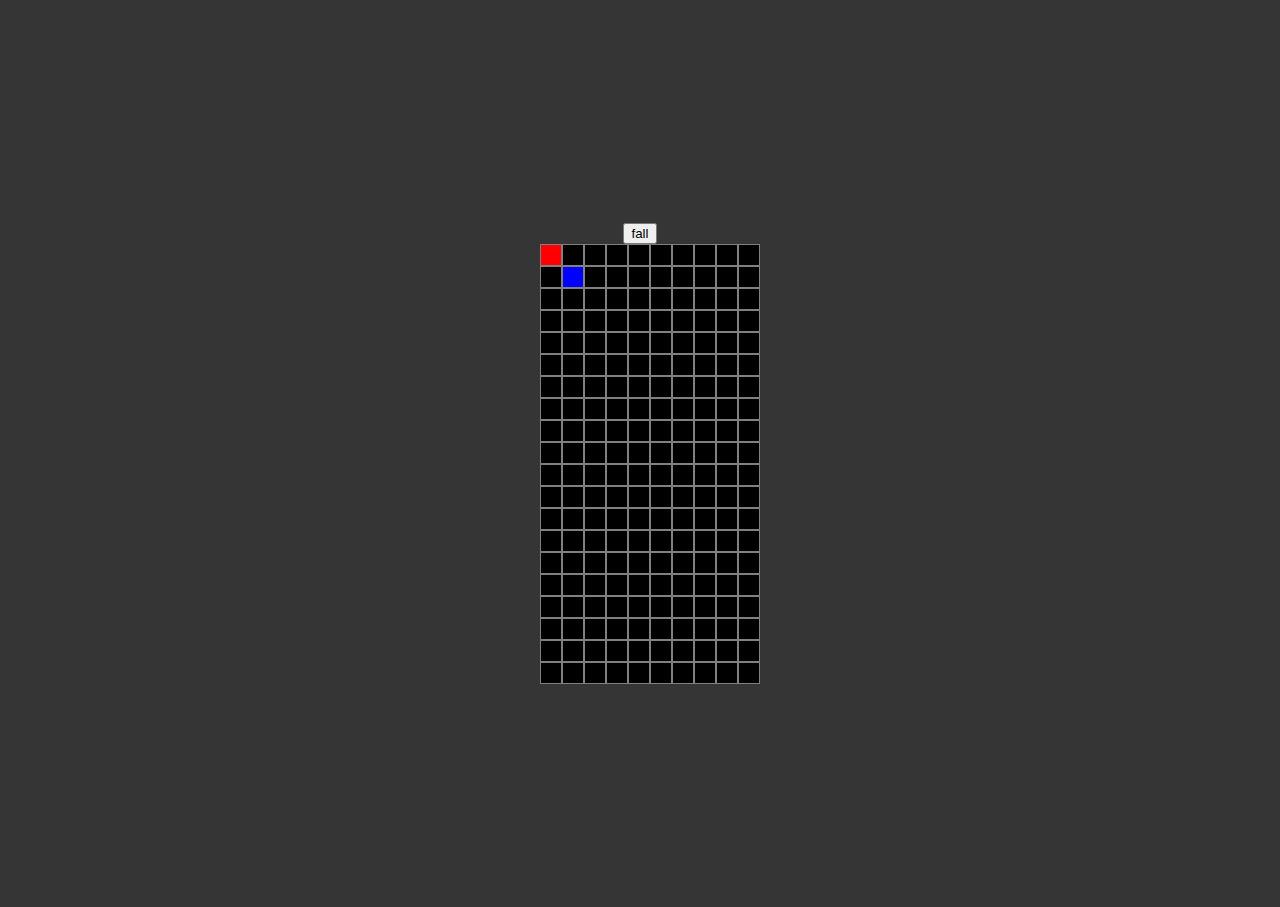
<file: DGT/tetris/index.html>
<!DOCTYPE html>
<html>
	<head>
		<meta charset="utf-8">
		<meta name="viewport" content="width=device-width">
		<title></title>
		<link href="style.css" rel="stylesheet" type="text/css" />
		<script src="script.js"></script>
		<script data-ad-client="ca-pub-6258429673208786" async src="https://pagead2.googlesyndication.com/pagead/js/adsbygoogle.js"></script>
	</head>
	<body>
        <button onclick="fall()">fall</button>
        <div id="grid">
        </div>
	</body>
</html>
</file>
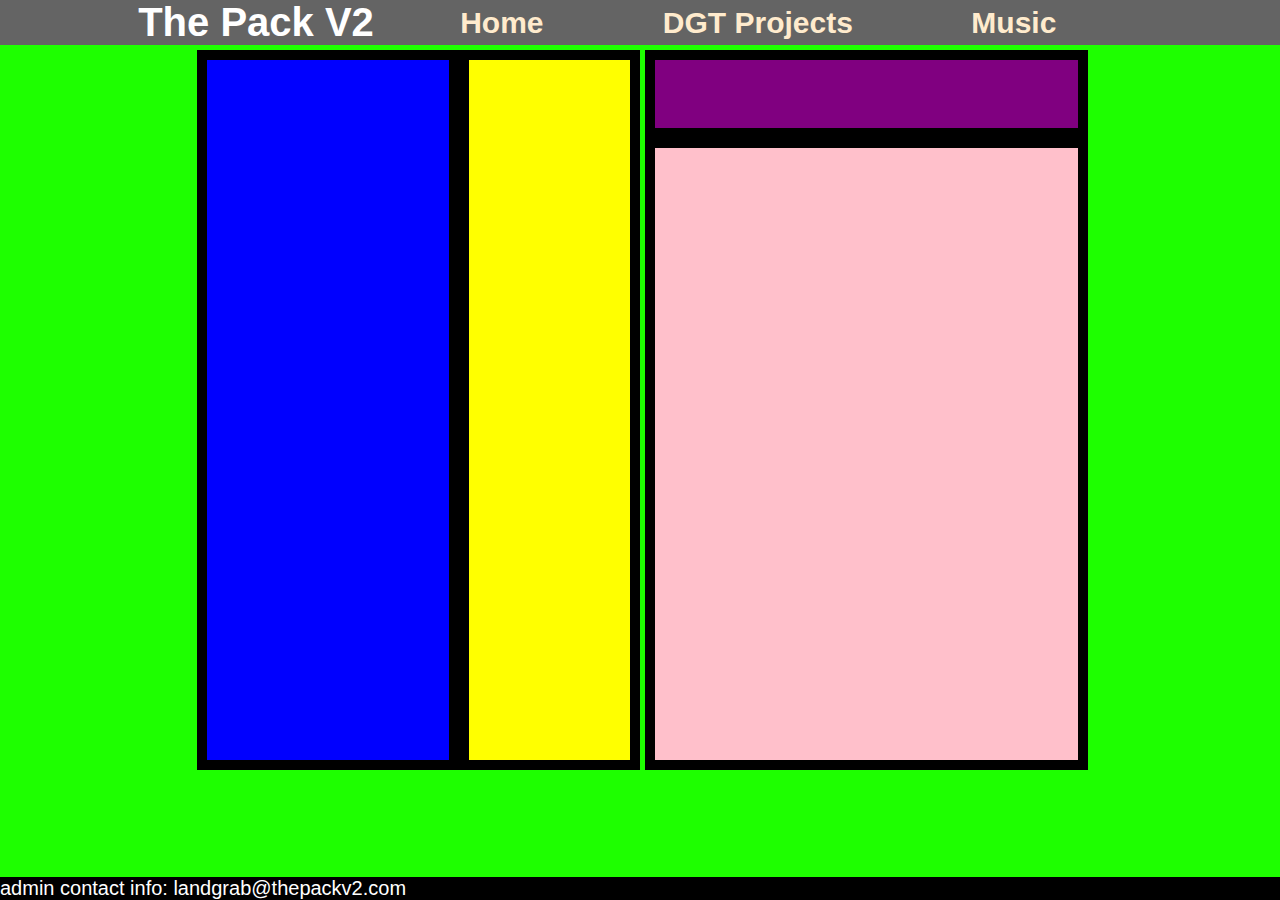
<file: future projects/project macartney/index.html>
<!DOCTYPE html>
<html>
	<head>
		<meta charset="utf-8">
		<meta name="viewport" content="width=device-width">
		<title></title>
		<link href="style.css" rel="stylesheet" type="text/css" />
		<script src="script.js"></script>
	</head>
	<body>
		<div id = "wrapper">
			<div id ="top">
					<j class = "name" >The Pack V2</j>
					<a class = "links" href="../../index.html">Home</a>
					<a class = "links" href="../../DGT.html">DGT Projects</a>
					<a class = "links" href="../../music.html">Music</a>

				</div>
                    <div id = "main">
						<div id= "leftside">
							<div id="gens">

							</div>
							<div id="inventory">

							</div>
						</div>
						<div id="rightside">
							<div id="list">

							</div>
							<div id="menu">

							</div>
						</div>
                    </div>
					<div  class="footertext">
					admin contact info: landgrab@thepackv2.com
					</div>
				</div>

			</div>
		</div>
	</body>
</html>
</file>
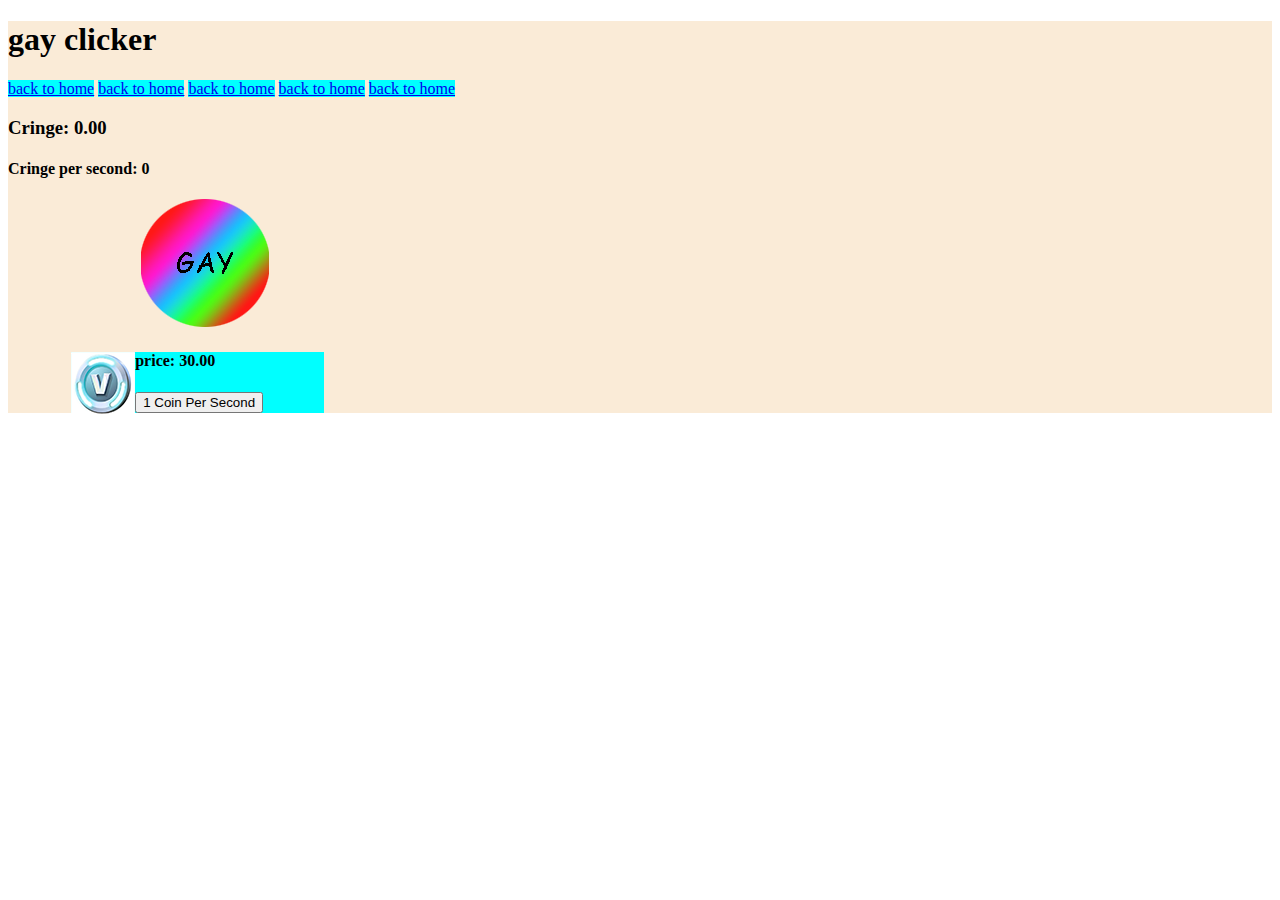
<file: DGT/gay/gay.html>
<!DOCTYPE html>
<html>
	<head>
		<meta charset="utf-8">
		<meta name="viewport" content="width=device-width">
		<title></title>
	</head>
	<body>
        <style>
		#wrapper {
    background-color: antiquewhite;
}
#a {
    margin-left: 10.5%;
}
#buygps {
    background-color: aqua;
    width: 20%;
    margin-left: 5%;

}
#vbux {
    float: left;
}
.home {
    background-color: aqua;
}
</style>
</head>
<div id="wrapper">
<body>
    <div>
<h1>gay clicker</h1>
<a href="../../index.html" class = "home">back to home</a>
<a href="../../index.html" class = "home">back to home</a>  
<a href="../../index.html" class = "home">back to home</a>
<a href="../../index.html" class = "home">back to home</a>
<a href="../../index.html" class = "home">back to home</a>
    </div>
<h3 id="cringe"></h3>
<h4 id="cringePS">h</h3>
<img id ="a" src="images/gay.png" onclick ="gainCringe()"/>
<div id = "buygps">
    <img id = "vbux" src="images/vbux.png"/>
    
    <h4 id="cpsPr">price: 30</h4>
    <button onclick ="getCringePS()">1 Coin Per Second</button>
</div>
<script>
    // 5/10/20 changed all values from gays to cringe
    // default score and prestige amounts
var score = 0;
var will = 0;
var amount1 = 0;
    // default currency amounts
var cringe = 0;
var cringePS = 0;
var cringePC = 1;
var cpsP = 30;


function gainCringe() {

cringe += cringePC;

}
setInterval(function renderCoins() {
    var cringeA = cringe.toFixed(2);
    document.getElementById("cringe").innerHTML = "Cringe: " + cringeA;

})


setInterval(function renderCoinsPS() {

    document.getElementById("cringePS").innerHTML = "Cringe per second: " + cringePS;

})

function getCringePS(){

if (cringe >= cpsP){
    score += 15;
    cringePS += 1;
    cringe -= cpsP;
    cpsP *= 1.3;
    amount1 += 1;
    // i hate this, math.round() refuses to work with a variable
    // you have no idea how long i spent trying to make it to work, i absoloutly despise math.round()
    document.getElementById("cpsPr").innerHTML = "price: " + cpsP;
}
else{
    alert("Sorry, you don't have enough coins.")
}
}
// YES IT FINNALY WORKED
// AFTER HOURS OF TRYING WORK AROUNDS I COPY PASTED CODE THAT I ALREADY USED IN THIS WEBSITE FOR EVERY OTHER VISIBLE VARIABLE
setInterval(function rendercpsP() {
    // math.round() is gay so i used .tofixed(2) instead and it worked first time with no problems
    var cpsPA = cpsP.toFixed(2);
    document.getElementById("cpsPr").innerHTML = "price: " + cpsPA;
})
setInterval(function coinPS(){

cringe += cringePS;
}, 1000)



</script>
	</body>
</html>
</file>
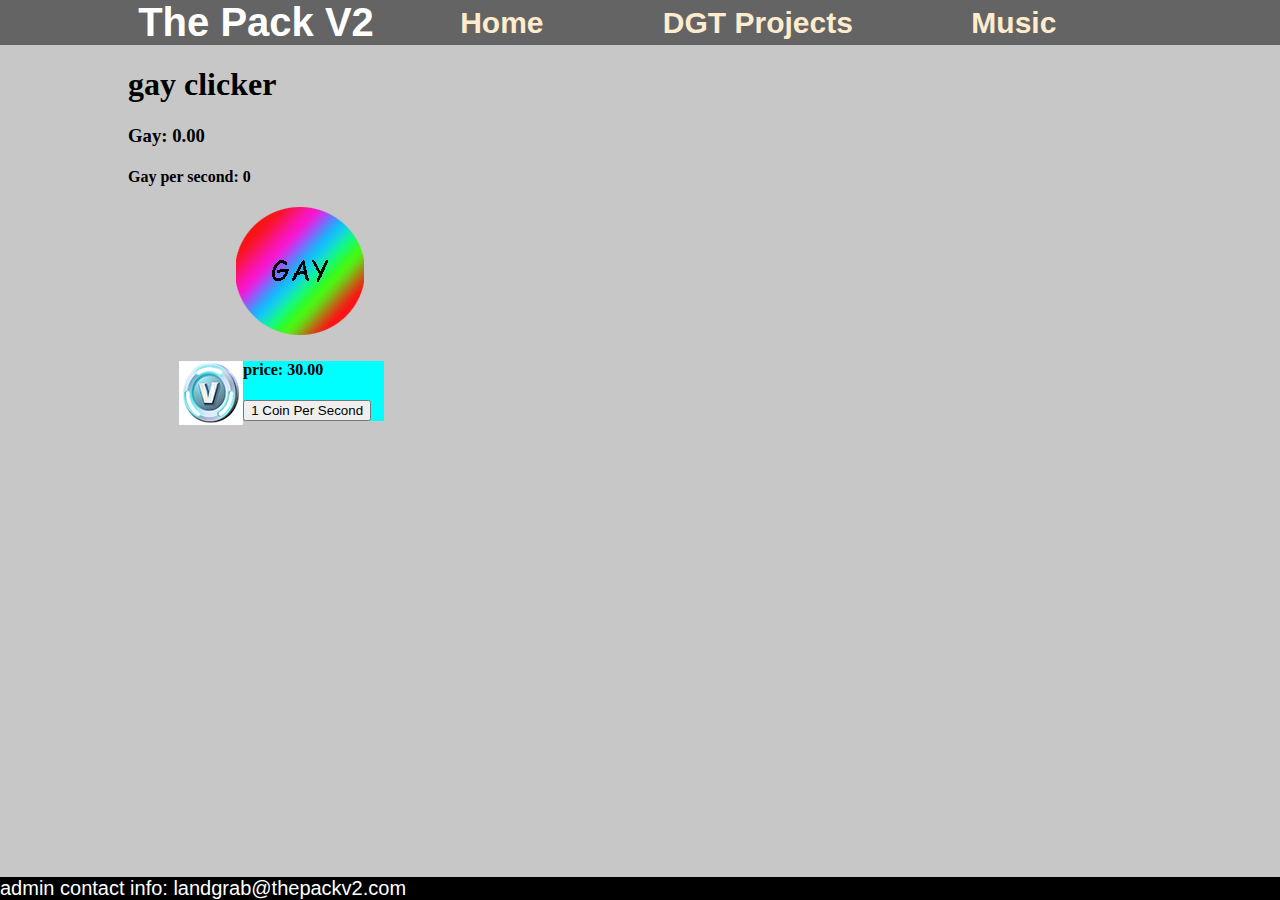
<file: DGT/gayv2/gayV2.html>
<!DOCTYPE html>
<html>
	<head>
		<meta charset="utf-8">
		<meta name="viewport" content="width=device-width">
		<title></title>
		<link href="style.css" rel="stylesheet" type="text/css" />
		<script src="script.js" defer></script>
		<script data-ad-client="ca-pub-6258429673208786" async src="https://pagead2.googlesyndication.com/pagead/js/adsbygoogle.js"></script>
	</head>
	<body>
		<div id = "wrapper">
			<div id ="top">
					<j class = "name" >The Pack V2</j>
					<a class = "links" href="../../index.html">Home</a>
					<a class = "links" href="../../DGT.html">DGT Projects</a>
					<a class = "links" href="../../music.html">Music</a>

				</div>
				<div id="mainarea">
                    <div id = "main">
                        <div>
                            <h1>gay clicker</h1>
                                </div>
                            <h3 id="gay"></h3>
                            <h4 id="gayps">h</h3>
                            <img id ="a" src="images/gay.png" onclick ="clickG()"/>
                            <div id = "buygps">
                                <img id = "vbux" src="images/vbux.png"/>
                                
                                <h4 id="gen1"></h4>
                                <button onclick ="bvbux()">1 Coin Per Second</button>
                            </div>
                    </div>
			    </div>
					<div  class="footertext">
					admin contact info: landgrab@thepackv2.com
					</div>
				</div>

			</div>
		</div>
	</body>
</html>
</file>
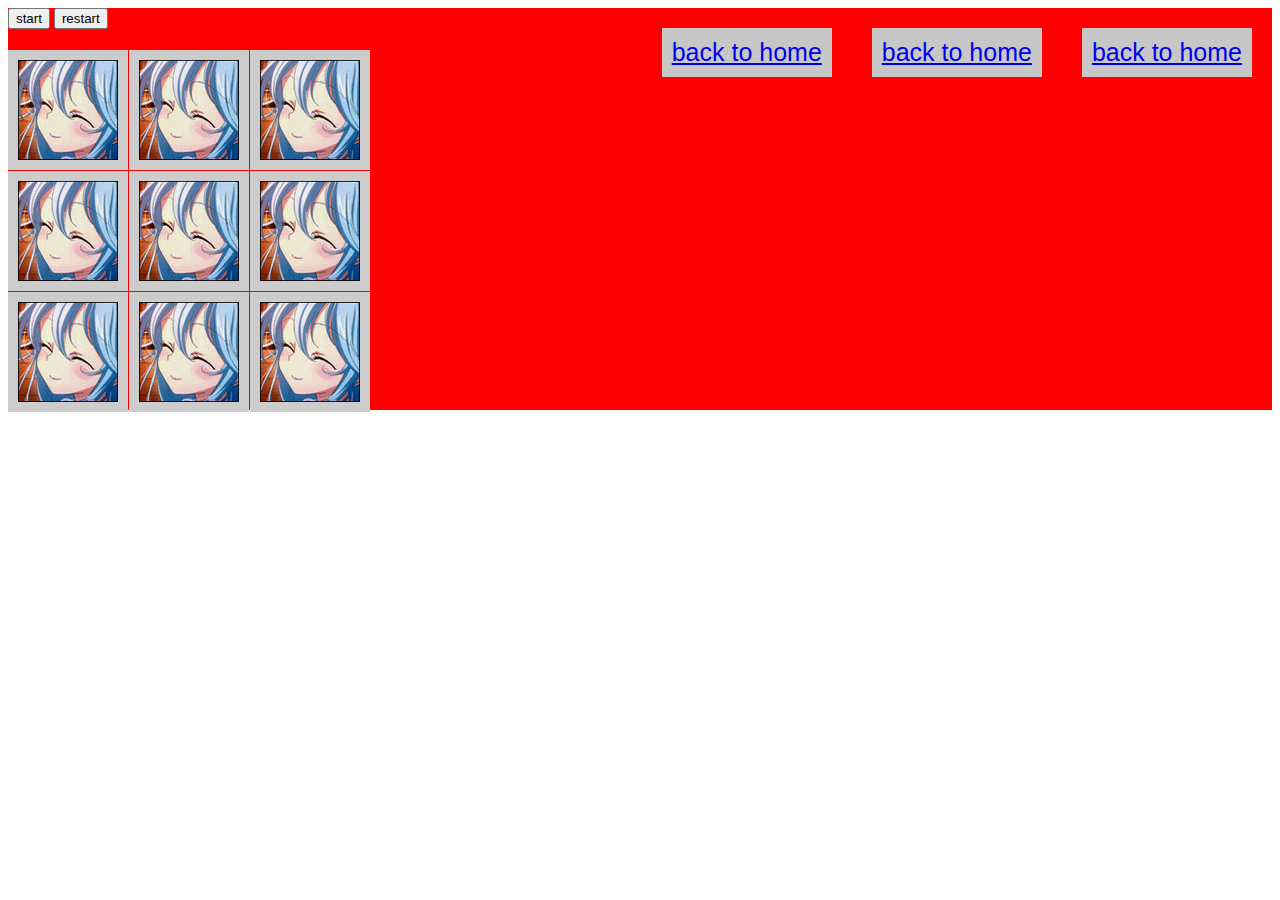
<file: DGT/naught/naught.html>
<!DOCTYPE html>
<html>
	<head>
		<meta charset="utf-8">
		<meta name="viewport" content="width=device-width">
		<title></title>
		<link href="naught.css" rel="stylesheet" type="text/css" />
		<script src="naught.js"></script>
	</head>
	<body>
        <div id = 'wrapper'>
		<button onclick = "start()">start</button>
        <button onclick = "restart()">restart</button>
        <a href="../../index.html" class = "home">back to home</a>
        <a href="../../index.html" class = "home">back to home</a>
        <a href="../../index.html" class = "home">back to home</a>
        <h1 id = "timer"></h1>
        <div class="grid">
            <img id = "image0" onclick = "press(0, 'image0')" src = "naughtimages/naughtN.gif">
            <img id = "image1" onclick = "press(1, 'image1')" src = "naughtimages/naughtN.gif">
            <img id = "image2" onclick = "press(2, 'image2')" src = "naughtimages/naughtN.gif">
            <img id = "image3" onclick = "press(3, 'image3')" src = "naughtimages/naughtN.gif">
            <img id = "image4" onclick = "press(4, 'image4')" src = "naughtimages/naughtN.gif">
            <img id = "image5" onclick = "press(5, 'image5')" src = "naughtimages/naughtN.gif">
            <img id = "image6" onclick = "press(6, 'image6')" src = "naughtimages/naughtN.gif">
            <img id = "image7" onclick = "press(7, 'image7')" src = "naughtimages/naughtN.gif">
            <img id = "image8" onclick = "press(8, 'image8')" src = "naughtimages/naughtN.gif">
    </div>
</div>
	</body>
</html>
</file>
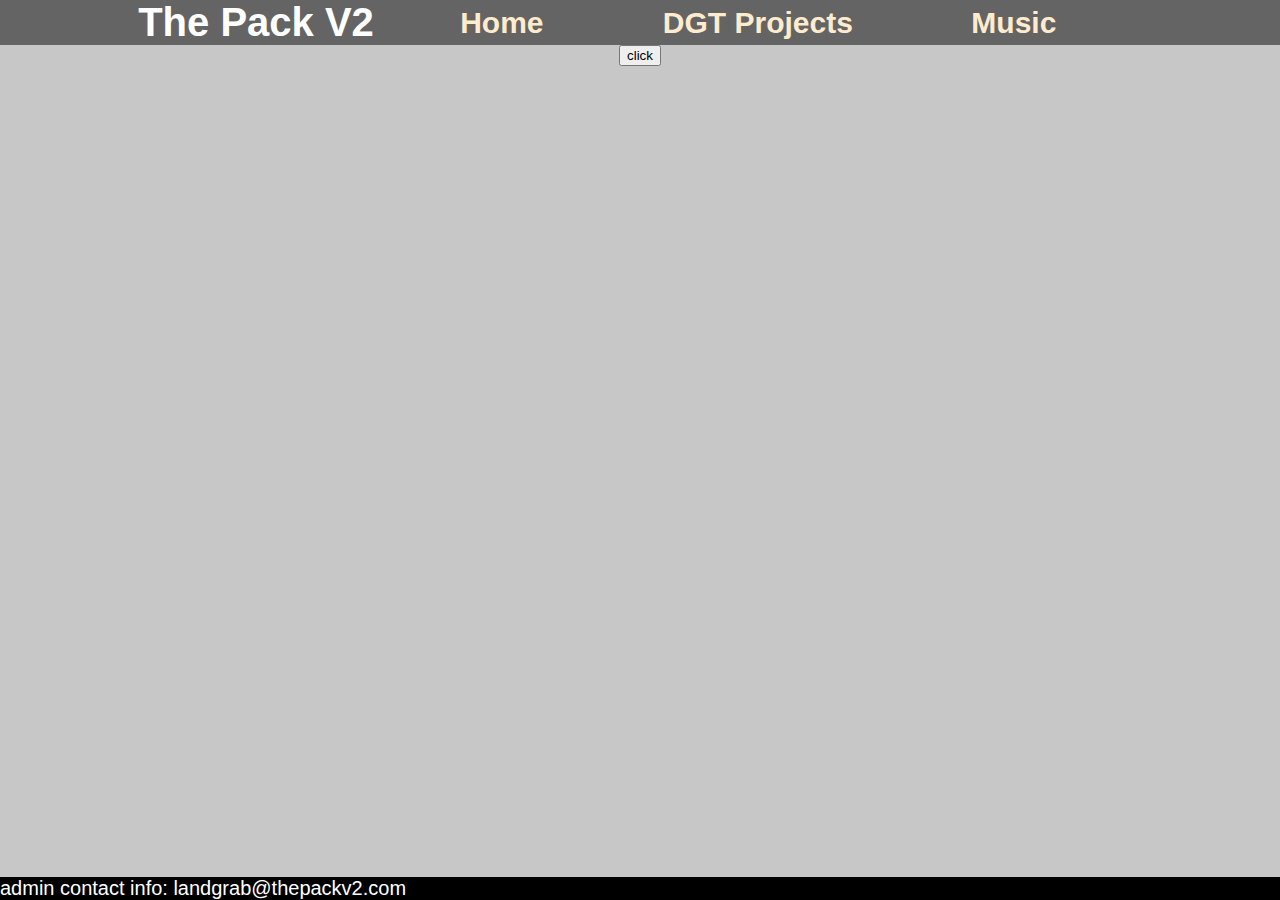
<file: future projects/project macartney/test.html>
<!DOCTYPE html>
<html>
	<head>
		<meta charset="utf-8">
		<meta name="viewport" content="width=device-width">
		<title></title>
		<link href="style.css" rel="stylesheet" type="text/css" />
        <style>a:link {
            text-decoration: none;
        }
        a:visited {
            text-decoration: none;
        }
        #top {
            background-color: rgb(100, 100, 100);
            width: 100%;
            display: flex;
            flex-wrap: wrap;
            flex: 1;
            justify-content: center;
        }
        .name {
            text-align: left;
            font-size: 40px;
            font-weight: 700;
            font-family: -apple-system, BlinkMacSystemFont, 'Segoe UI', Roboto, Oxygen, Ubuntu, Cantarell, 'Open Sans', 'Helvetica Neue', sans-serif;
            color: white;
        }
        .links {
            font-size: 30px;
            font-family: -apple-system, BlinkMacSystemFont, 'Segoe UI', Roboto, Oxygen, Ubuntu, Cantarell, 'Open Sans', 'Helvetica Neue', sans-serif;
            font-weight: 600;
            color: blanchedalmond;
            text-align: center;
            float: right;
            width: 20%;
        }
        #banner {
            background-color: rgb(100, 100, 100);
        }
        #wrapper {
            background-color: rgb(199, 199, 199);
        }
        body {
            margin: 0px;
            background-color: rgb(199, 199, 199);
        }
        #mainarea {
            background-color: rgb(199, 199, 199);
        }
        #main {
            background-color: rgb(199, 199, 199);
            padding-left: 10%;
            width: 80%;
            padding-right: 10%;
        }
        #footer {
            background-color: black;
            height: 30px;
            width: 100%;
        }
        .footertext {
            color: white;
            font-family: 'Gill Sans', 'Gill Sans MT', Calibri, 'Trebuchet MS', sans-serif;
            font-size: 20px;
            background-color: black;
            float:inline-end;
            width: 100%;
            position: fixed;
            bottom: 0;
        }</style>
        <script>
            let clicks = 0;
            function click() {
                clicks += 1;
                alert("clicks");
                document.getElementById("clickcounter").innerHTML = clicks;
            }
        </script>
		<script data-ad-client="ca-pub-6258429673208786" async src="https://pagead2.googlesyndication.com/pagead/js/adsbygoogle.js"></script>
	</head>
	<body>
		<div id = "wrapper">
			<div id ="top">
					<j class = "name" >The Pack V2</j>
					<a class = "links" href="index.html">Home</a>
					<a class = "links" href="DGT.html">DGT Projects</a>
					<a class = "links" href="music.html">Music</a>

				</div>
				<div id="mainarea">
                    <div id = "main">
                        <button onclick="click()">click</button>
                        <div id="clickcounter"></div>


                    </div>
			    </div>
					<div  class="footertext">
					admin contact info: landgrab@thepackv2.com
					</div>
				</div>

			</div>
		</div>
	</body>
</html>
</file>
<file: DGT/tetris/style.css>
body {
    background-color: rgb(53, 53, 53);
    display: flex;
    justify-content: center;
    height: 99vh;
    align-items: center;
    overflow: hidden;
    flex-direction: column;
}
#grid {
    background-color: blueviolet;
    display: grid;
    grid-template-columns: auto auto auto auto auto auto auto auto auto auto;
    width: 200px;
}
#grid div{
    border: 1px grey solid;
    width: 20px;
    height: 20px;
}
.n {
    background-color: black;
}
.r {
    background-color: red;
}
.b {
    background-color: blue;
}
</file>
<file: future projects/project macartney/style.css>
a:link {
    text-decoration: none;
}
a:visited {
    text-decoration: none;
}
#top {
    background-color: rgb(100, 100, 100);
    width: 100%;
    display: flex;
    align-items: center;
    justify-content: center;
}
.name {
    text-align: left;
    font-size: 40px;
    font-weight: 700;
    font-family: -apple-system, BlinkMacSystemFont, 'Segoe UI', Roboto, Oxygen, Ubuntu, Cantarell, 'Open Sans', 'Helvetica Neue', sans-serif;
    color: white;
}
.links {
    font-size: 30px;
    font-family: -apple-system, BlinkMacSystemFont, 'Segoe UI', Roboto, Oxygen, Ubuntu, Cantarell, 'Open Sans', 'Helvetica Neue', sans-serif;
    font-weight: 600;
    color: blanchedalmond;
    text-align: center;
    float: right;
    width: 20%;
}
#banner {
    background-color: rgb(100, 100, 100);
}
#wrapper {
    background-color: rgb(199, 199, 199);
}
body {
    margin: 0px;
    background-color: rgb(30, 255, 0);
}
#main {
    background-color: rgb(30, 255, 0);
    padding-left: 15%;
    width: 70%;
    padding-right: 15%;
    display: flex;
    justify-content: center;
    align-items: center;
}
#leftside {
   display: flex;
   justify-content: center;
   height: 80vh;
   background-color: black;
   width: 50%;
   margin: 5px;
}
#gens {
    margin: 10px;
    width: 60%;
    height: calc(100% - 20px);
    background-color: blue;
}
#inventory {
    margin: 10px;
    width: 40%;
    height: calc(100% - 20px);
    background-color: yellow;
}
#rightside {
    display: flex;
    justify-content: center;
    align-items: center;
    flex-direction: column;
    width: 50%;
    height: 80vh;
    background-color: black;
}
#list {
    width: calc(100% - 20px);
    background-color: purple;
    height: 10%;
    margin: 10px;
}
#menu {
    width: calc(100% - 20px);
    background-color: pink;
    height: 90%;
    margin: 10px;
}
#footer {
    background-color: black;
    height: 30px;
    width: 100%;
}
.footertext {
    color: white;
    font-family: 'Gill Sans', 'Gill Sans MT', Calibri, 'Trebuchet MS', sans-serif;
    font-size: 20px;
    background-color: black;
    float:inline-end;
    width: 100%;
    position: fixed;
    bottom: 0;
}
</file>
<file: DGT/gayv2/style.css>
a:link {
    text-decoration: none;
}
a:visited {
    text-decoration: none;
}
#top {
    background-color: rgb(100, 100, 100);
    width: 100%;
    display: flex;
    align-items: center;
    justify-content: center;
}
.name {
    text-align: left;
    font-size: 40px;
    font-weight: 700;
    font-family: -apple-system, BlinkMacSystemFont, 'Segoe UI', Roboto, Oxygen, Ubuntu, Cantarell, 'Open Sans', 'Helvetica Neue', sans-serif;
    color: white;
}
.links {
    font-size: 30px;
    font-family: -apple-system, BlinkMacSystemFont, 'Segoe UI', Roboto, Oxygen, Ubuntu, Cantarell, 'Open Sans', 'Helvetica Neue', sans-serif;
    font-weight: 600;
    color: blanchedalmond;
    text-align: center;
    float: right;
    width: 20%;
}
#banner {
    background-color: rgb(100, 100, 100);
}
#wrapper {
    background-color: rgb(199, 199, 199);
}
body {
    margin: 0px;
    background-color: rgb(199, 199, 199);
}
#mainarea {
    background-color: rgb(199, 199, 199);
}
#main {
    background-color: rgb(199, 199, 199);
    padding-left: 10%;
    width: 80%;
    padding-right: 10%;
}
#footer {
    background-color: black;
    height: 30px;
    width: 100%;
}
.footertext {
    color: white;
    font-family: 'Gill Sans', 'Gill Sans MT', Calibri, 'Trebuchet MS', sans-serif;
    font-size: 20px;
    background-color: black;
    float:inline-end;
    width: 100%;
    position: fixed;
    bottom: 0;
}














#a {
    margin-left: 10.5%;
}
#buygps {
    background-color: aqua;
    width: 20%;
    margin-left: 5%;

}
#vbux {
    float: left;
}
</file>
<file: DGT/naught/naught.css>
.grid {
    display: grid;
    grid-gap: 1px;
    grid-template-columns: repeat(3, 1fr);
    max-width: 360px;
    width:fit-content;
    max-height: 360px;
    height:fit-content;
  }
  
  .grid > img {
    padding: 10px;
    width: 100px;
    height: 100px;
    background-color: #ccc;
  }
  #wrapper {
      background-color: red;
  
  }
  .grid img:hover {
    background-color: black; /* Green */
    color: white;
  }
  .home {
    background-color: rgb(199, 199, 199);
    float: right;
    margin: 20px;
    font-size: 25px;
    font-family: 'Gill Sans', 'Gill Sans MT', Calibri, 'Trebuchet MS', sans-serif;
    padding: 10px;
  }
</file>
